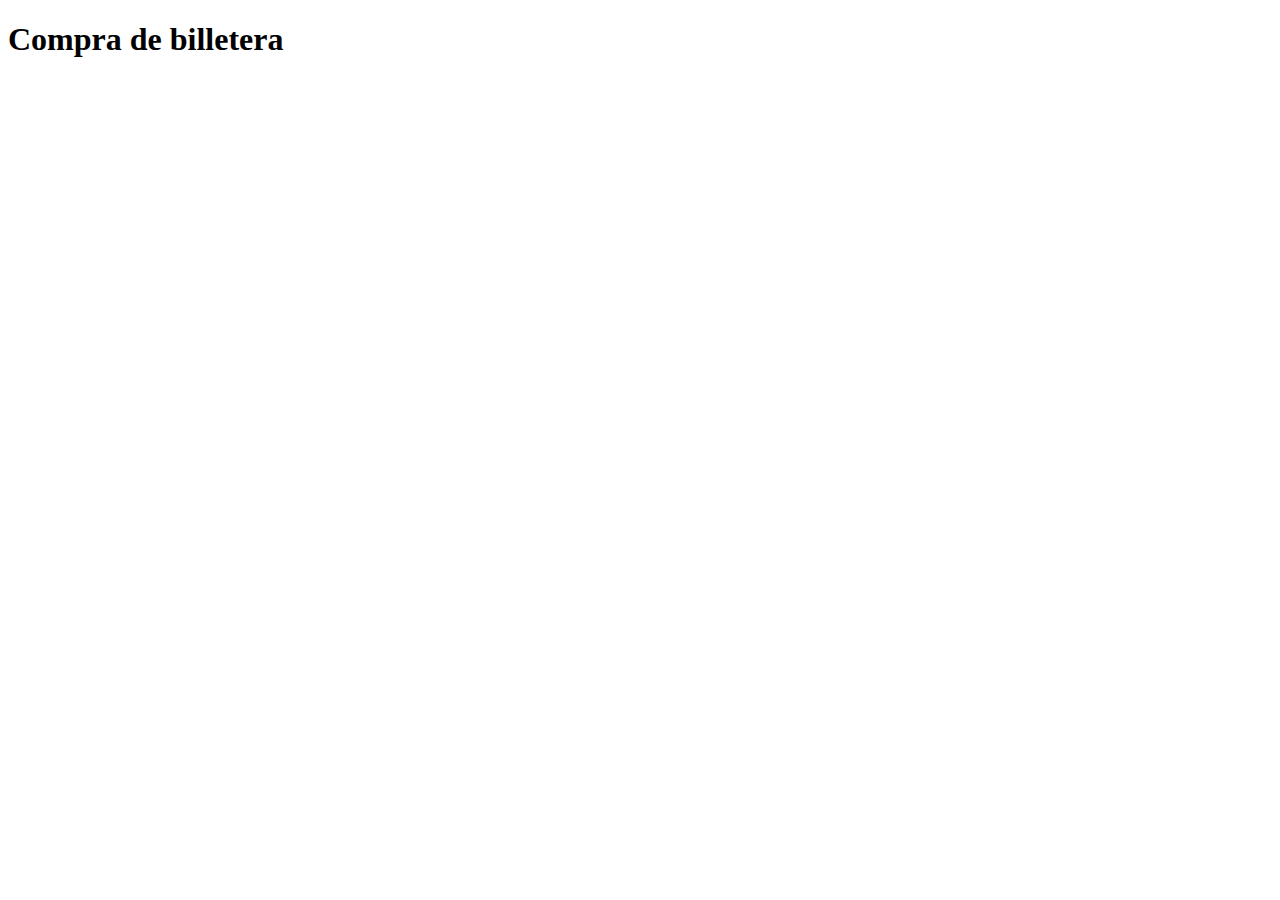
<file: 2.2/index.html>
<!DOCTYPE html>
<html lang="es">
<head>
    <meta charset="UTF-8">
    <meta name="viewport" content="width=device-width, initial-scale=1.0">
    <title>Compra</title>
</head>
<body>
    <h1>Compra de billetera</h1>
    <script src="./assets/main.js"></script>
</html>
</file>
